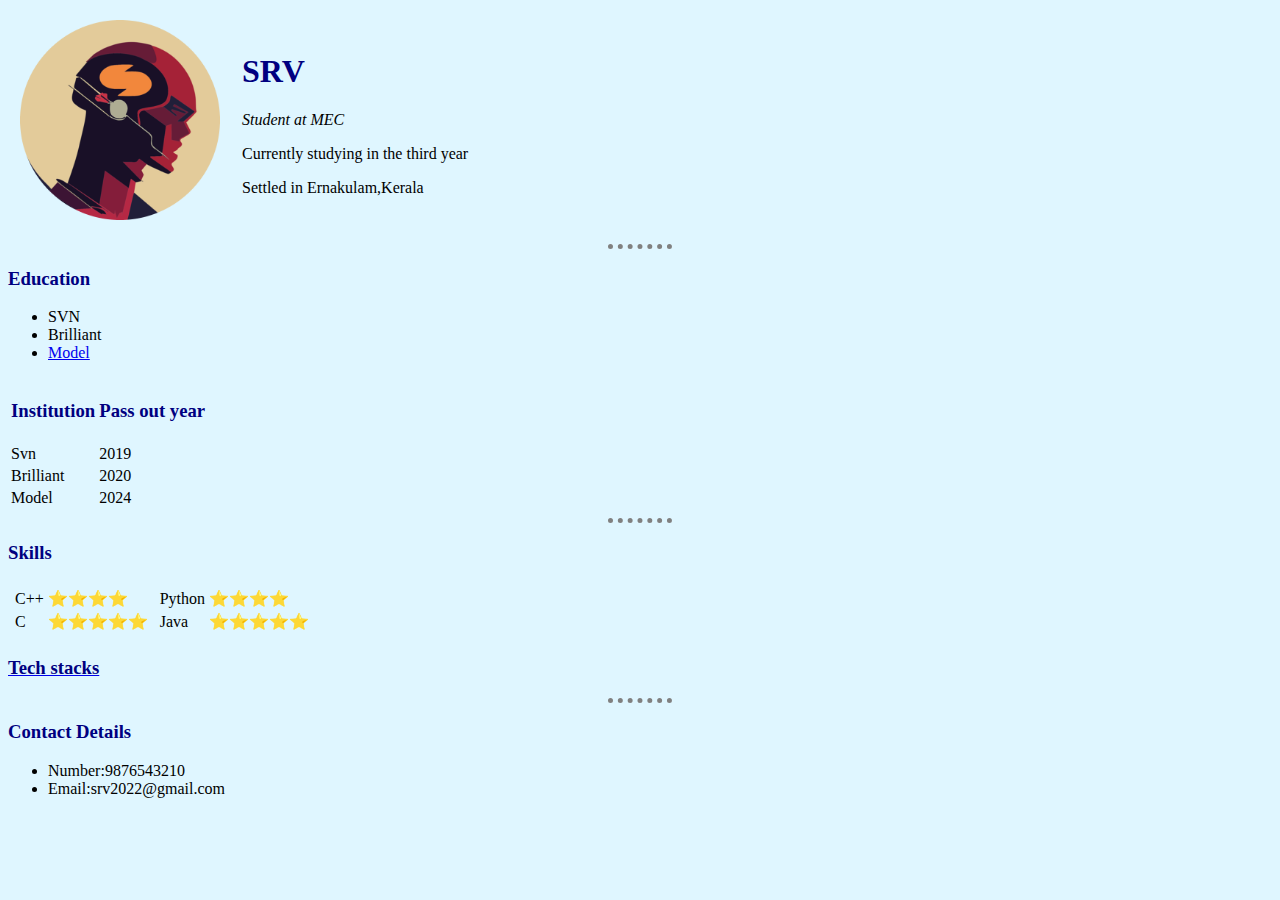
<file: index.html>
<!DOCTYPE html>
<html>
    <head>
        <meta charset="utf-8">
        <title>SRV CV</title>
        <link rel="stylesheet" href="styles.css">
        <link rel="icon" href="favicon.ico">
    </head>
    <body>
        <table cellpadding="10">
            <tr> 
                <td><img src="image-modified.png"> </td>
            <td> <h1> SRV</h1>
                <p><em>Student at MEC</em></p>
                <p>Currently studying in the third year</p> 
                <p>Settled in  Ernakulam,Kerala</p>
            </td>
            </tr>
        </table>
        <hr>
        <h3>Education</h3>
        <ul>
            <li>SVN</li>
            <li>Brilliant</li>
            <li><a href="http://ihrd.ac.in/index.php/institutions/engineering-colleges/199-model-engineering-collegeernakulam" target="_blank">Model</a></li>
        </ul>
        <table>
            <thead>
                <tr>
                    <th><h3>Institution</h3></th>
                    <th><h3>Pass out year</h3></th>
                </tr>                
            </thead>
            <tbody>
                <tr>
                    <td>Svn</td>
                    <td>2019</td>
                </tr>
                <tr>
                    <td>Brilliant</td>
                    <td>2020</td>
                </tr>
                <tr>
                    <td>Model</td>
                    <td>2024</td>
                </tr>
            </tbody>
        </table> 
        <hr> 
        <h3>Skills</h3>
        <table cellpadding="2">
            <tr>
            <td>
            <table>
                <tr>
                 <td>C++ </td>
                 <td>⭐⭐⭐⭐</td>
                </tr>
                <tr>
                 <td>C </td>
                 <td>⭐⭐⭐⭐⭐</td>
                </tr>
            </table>
            </td>
            <td>
            <table>
                <tr>
                 <td>Python </td>
                 <td>⭐⭐⭐⭐</td>
                </tr>
                <tr>
                 <td>Java</td>
                 <td>⭐⭐⭐⭐⭐</td>
                </tr>
            </table>
            </td>
            </tr>
        </table>
        <a href="Tech Stacks.html"target="_blank"><h3>Tech stacks</h3></a>  
        <hr>
        <h3>Contact Details</h3>
        <ul>
            <li>Number:9876543210</li>
            <li>Email:srv2022@gmail.com</li>
        </ul>
    </body>
</html>
</file>
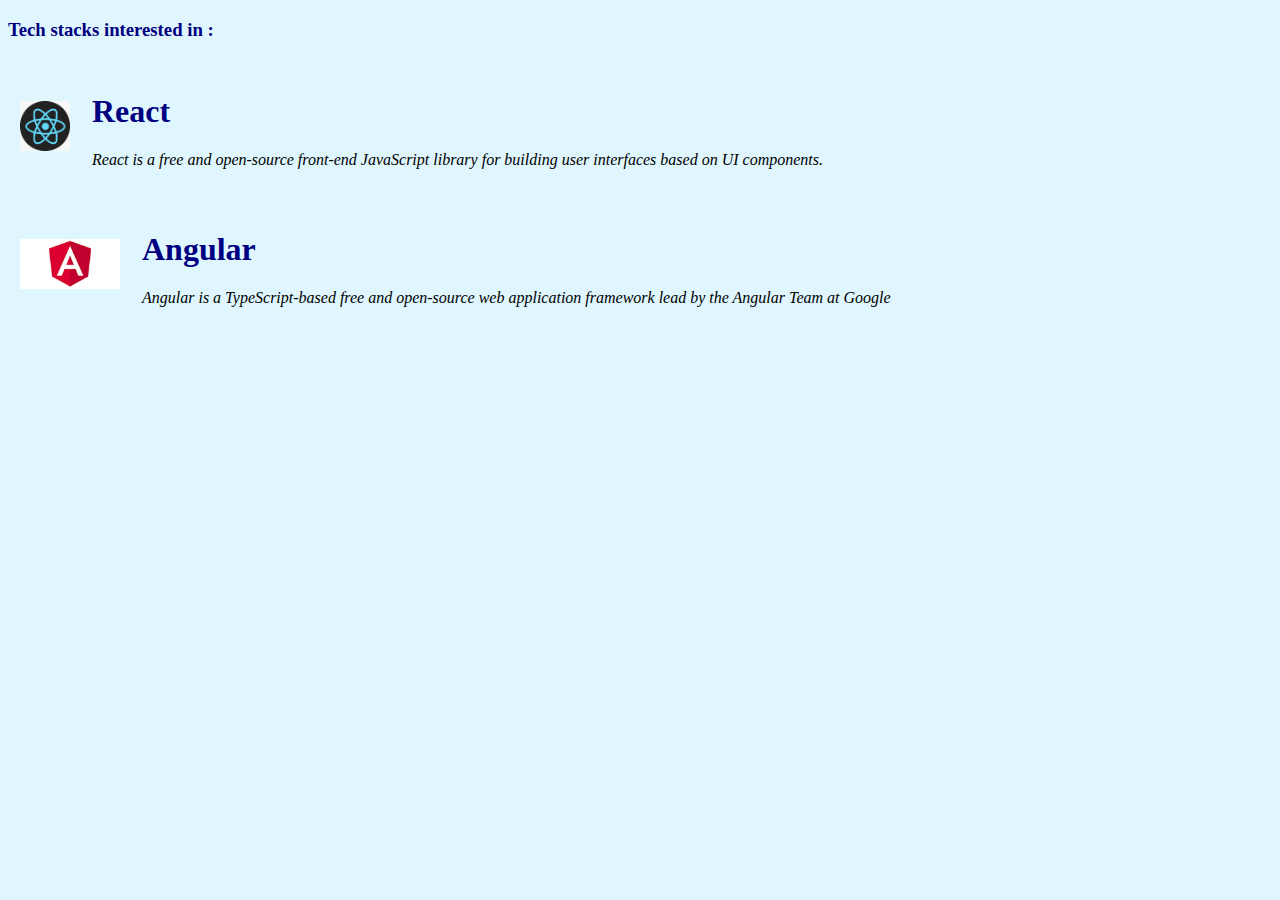
<file: Tech Stacks.html>
<!DOCTYPE html>
<html>
    <head>
        <meta charset="utf-8">
        <title>Tech Stacks</title>
        <link rel="icon" href="ts.ico">
        <link rel="stylesheet" href="styles.css">
    </head>
    <body>
        <h3>Tech stacks interested in :</h3>
        <table cellpadding="10">
            <tr>
              <td>
                <img
                  class="react"
                  src="react.jpg"
                  alt="React logo "
                />
              </td>
              <td>
                <h1>React</h1>
                <p>
                  <em>
                    React is a free and open-source front-end JavaScript library for
                    building user interfaces based on UI components.</em
                  >
                </p>
              </td>
            </tr>
          </table>
          <table cellpadding="10">
            <tr>
              <td>
                <img class="react" src="angular.jpg" alt="React logo " />
              </td>
              <td>
                <h1>Angular</h1>
                <p>
                  <em>
                    Angular is a TypeScript-based free and open-source web application
                    framework lead by the Angular Team at Google</em
                  >
                </p>
              </td>
            </tr>
          </table>
    </body>
</html>
</file>
<file: styles.css>
body{ background-color: #DFF6FF;}

img{ height: 200px;}

.react{ height: 50px;
    margin-inline-start: auto;
}
.angular{
height: 50px;
width: 50px;
margin-inline-start: auto;
}

hr{ 
    border-color: grey;
    border-style:none;
    border-top-style: dotted;
    border-width:5px;
    width:5%}

h1{
    color:#000080;
}
h3{
    color:#000080;
}
</file>
